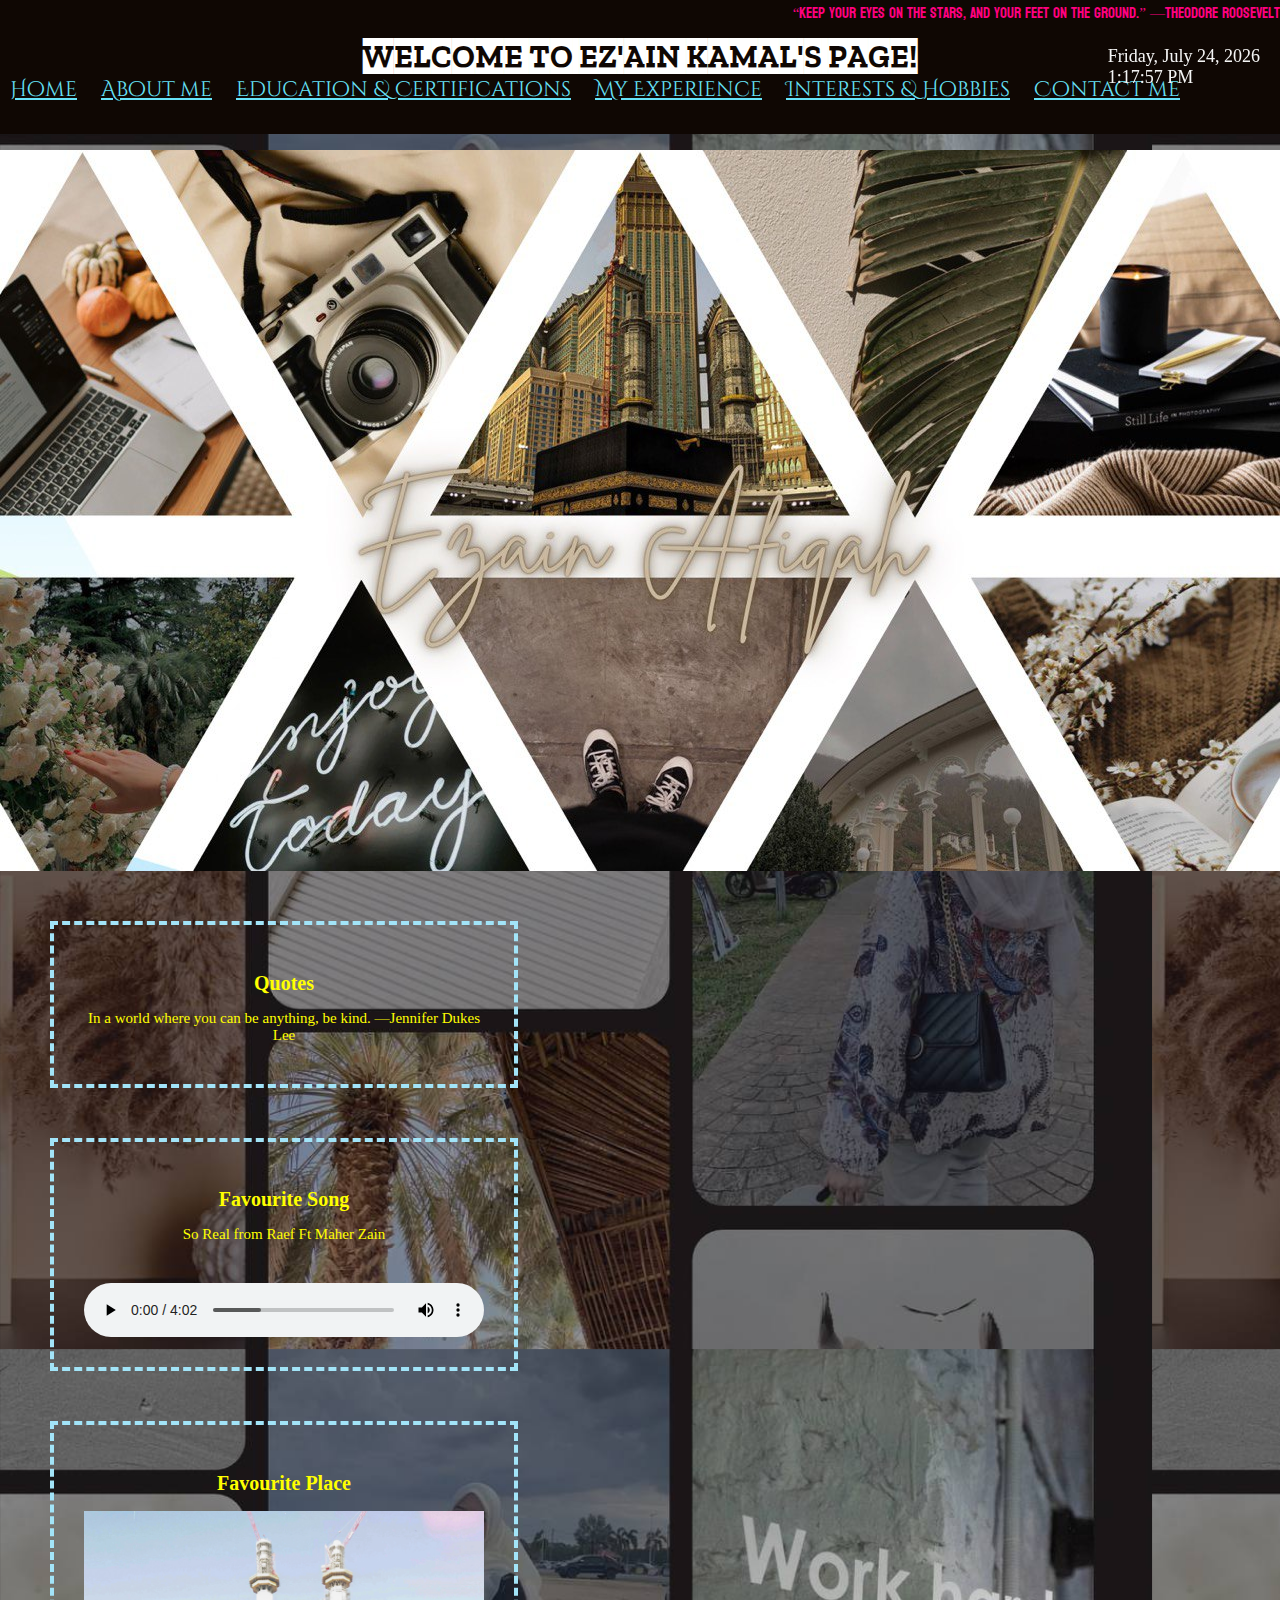
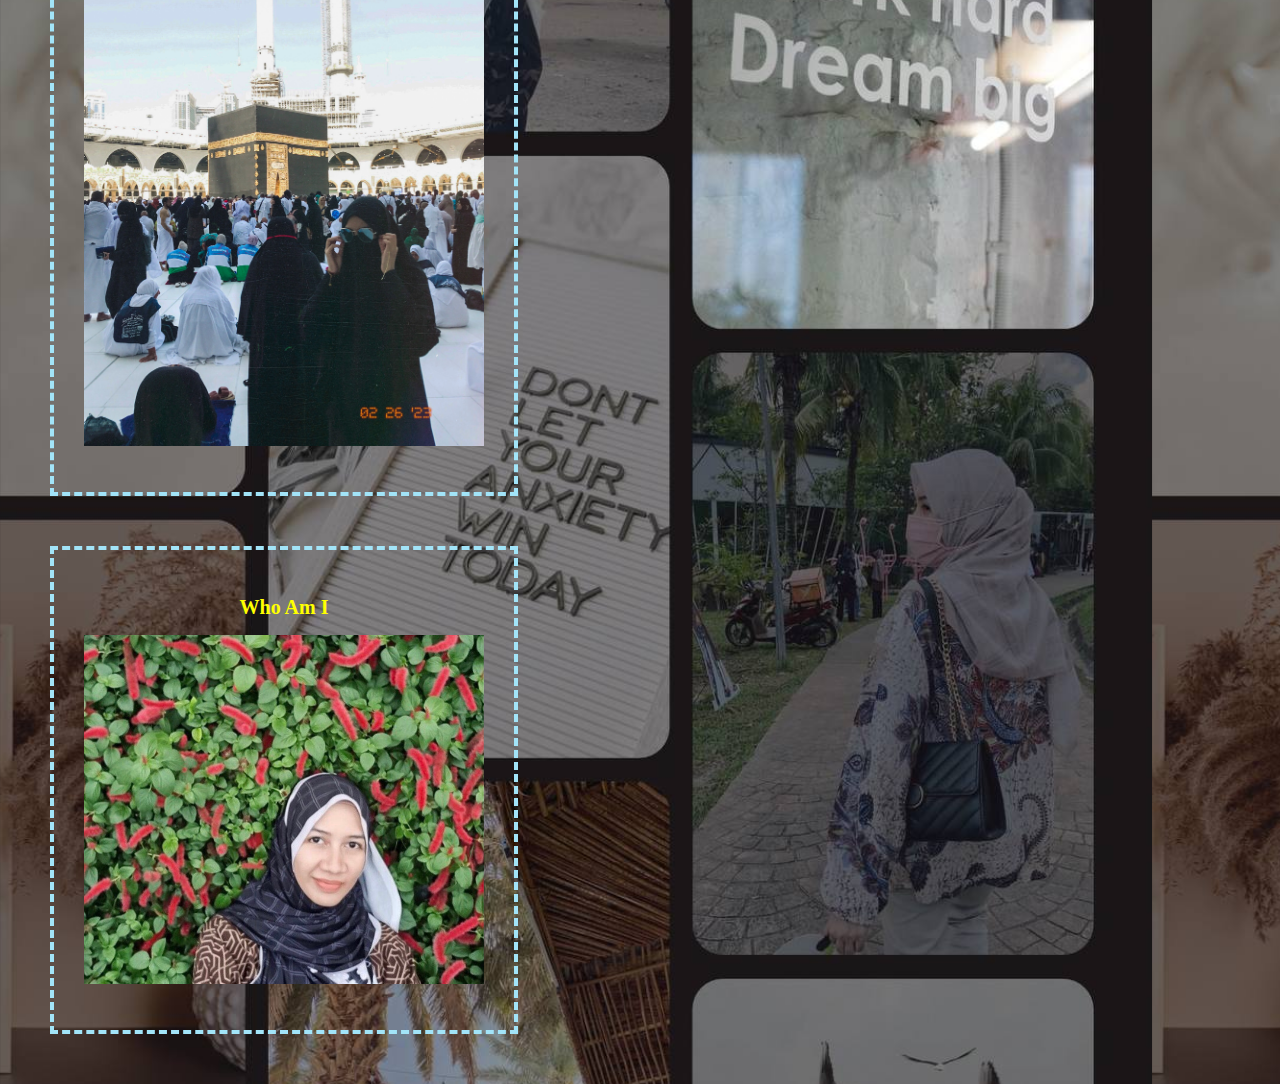
<file: index.html>
<html>

  <head>

    <title>Unraveling Ez'ain Afiqah's Story</title>
    <link rel="stylesheet" type="text/css" href="css/style.css">

    <link rel="preconnect" href="https://fonts.googleapis.com">
    <link rel="preconnect" href="https://fonts.gstatic.com" crossorigin>
    <link href="https://fonts.googleapis.com/css2?family=Zilla+Slab+Highlight:wght@700&display=swap" rel="stylesheet">

    <link rel="preconnect" href="https://fonts.googleapis.com">
    <link rel="preconnect" href="https://fonts.gstatic.com" crossorigin>
    <link href="https://fonts.googleapis.com/css2?family=Koulen&display=swap" rel="stylesheet">

    <link rel="preconnect" href="https://fonts.googleapis.com">
    <link rel="preconnect" href="https://fonts.gstatic.com" crossorigin>
    <link href="https://fonts.googleapis.com/css2?family=Cinzel+Decorative&display=swap" rel="stylesheet">

    <link rel="preconnect" href="https://fonts.googleapis.com">
    <link rel="preconnect" href="https://fonts.gstatic.com" crossorigin>
    <link href="https://fonts.googleapis.com/css2?family=Seaweed+Script&display=swap" rel="stylesheet">

    <style>
        body {
            background-image: url('images/photo_6179455876285446370_y.jpg');
            background-size: 90%;

        }
    </style>


    <script src="script.js"></script>

  </head>

<body>
   
<div class="header">

<div class="moving-text">
        <p style="font-family: 'Koulen', cursive;">“Keep your eyes on the stars, and your feet on the ground.” ―Theodore Roosevelt 

</div>

<h1 style="font-family: 'Zilla Slab Highlight', cursive;">WELCOME TO EZ'AIN KAMAL'S PAGE!</h1>
    
<div class="date-clock">
    <div id="date"></div>
    <div id="clock"></div>
</div>

<script src="script.js"></script>


<a href="index.html">Home</a>
<a href="biodata.html">About me</a>
<a href="education.html">Education & Certifications</a>
<a href="experience.html">My Experience</a>
<a href="hobby.html">Interests & Hobbies</a>
<a href="contact.html">Contact me</a>

</div>

<div class="slider">
     <img src="images/photo_6179455876285446341_y.jpg" width="100%">
</div>


<div class="box">
        <h2>Quotes</h2>
        <p>In a world where you can be anything, be kind. —Jennifer Dukes Lee</p>
        
</div>

<div class="box">
    <h2>Favourite Song</h2>
    <p>So Real from Raef Ft Maher Zain</p>
    <audio controls>
        <source src= "Raef - So Real feat. Maher Zain (Lyrics).mp3" type="audio/mp4">
    </audio>
  </div>
</div>

<div class="box">
        <h2>Favourite Place</h2>
        <img src="images/mecca.jpg" alt="Mecca">
</div>

<div class="box">
        <h2>Who Am I</h2>
        <img src="images/IMG_7499.JPG" alt="Ezain Afiqah">
</div>

    


</body>
</html>
</file>
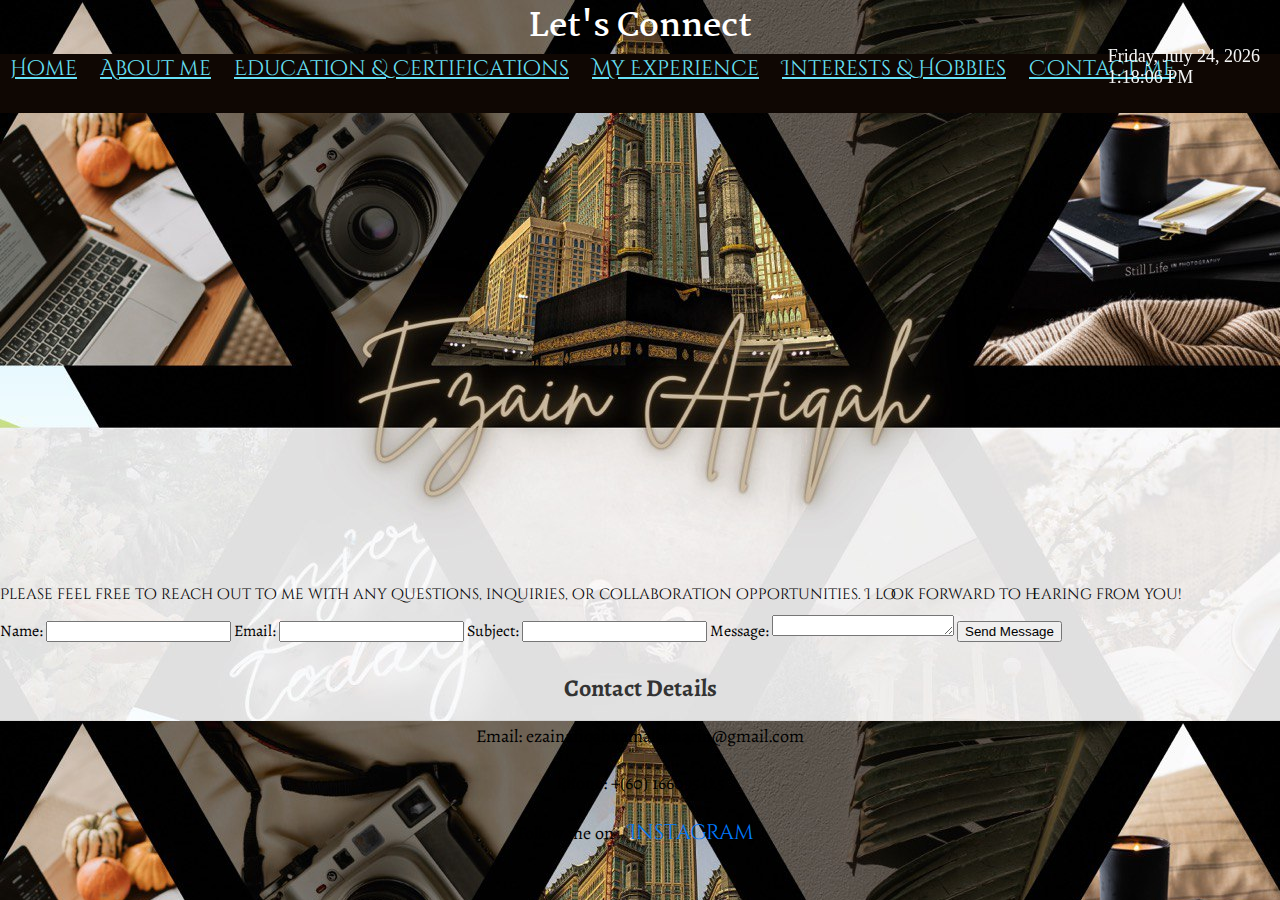
<file: contact.html>
<!DOCTYPE html>
<html lang="en">
<head>
  <meta charset="UTF-8">
  <meta name="viewport" content="width=device-width, initial-scale=1.0">
  <title>Contact Me</title>
  <link rel="stylesheet" type="text/css" href="css/style.css">

  <link rel="preconnect" href="https://fonts.googleapis.com">
  <link rel="preconnect" href="https://fonts.gstatic.com" crossorigin>
  <link href="https://fonts.googleapis.com/css2?family=Cinzel+Decorative&display=swap" rel="stylesheet">

  <link rel="preconnect" href="https://fonts.googleapis.com">
  <link rel="preconnect" href="https://fonts.gstatic.com" crossorigin>
  <link href="https://fonts.googleapis.com/css2?family=Hanalei+Fill&family=Patua+One&family=Wellfleet&display=swap" rel="stylesheet">

  <link rel="preconnect" href="https://fonts.googleapis.com">
  <link rel="preconnect" href="https://fonts.gstatic.com" crossorigin>
  <link href="https://fonts.googleapis.com/css2?family=Martel:wght@700&display=swap" rel="stylesheet">

  <link rel="preconnect" href="https://fonts.googleapis.com">
<link rel="preconnect" href="https://fonts.gstatic.com" crossorigin>
<link href="https://fonts.googleapis.com/css2?family=Alegreya:wght@500&display=swap" rel="stylesheet">

<style>
  body {
      background-image: url("images/photo_6181322086820198042_y.jpg");
      background-size: 100%;
      background-attachment:fixed;

  }
</style>



<script src="script.js"></script>

<body>
  
  <div class="date-clock">
    <div id="date"></div>
    <div id="clock"></div>
</div>

<script src="script.js"></script>

</head>

<h1 style="font-family: 'Martel', serif;">Let's Connect</h1>

<div class="header">
    <a href="index.html">Home</a>
    <a href="biodata.html">About me</a>
    <a href="education.html">Education & Certifications</a>
    <a href="experience.html">My Experience</a>
    <a href="hobby.html">Interests & Hobbies</a>
    <a href="contact.html">Contact me</a>
  </div>

<div>
    <iframe src="https://www.google.com/maps/embed?pb=!1m18!1m12!1m3!1d7970.908891480217!2d101.84125328920192!3d2.6800123391901467!2m3!1f0!2f0!3f0!3m2!1i1024!2i768!4f13.1!3m3!1m2!1s0x31cde85359ae7251%3A0x48f8325d13ed674f!2sMasjid%20Sri%20Sendayan%2C%20Negeri%20Sembilan!5e0!3m2!1sen!2smy!4v1689831807999!5m2!1sen!2smy" width="100%" height="450" style="border:0;" allowfullscreen="" loading="lazy" referrerpolicy="no-referrer-when-downgrade"></iframe> 

</div>


      <p  style="font-family: 'Cinzel Decorative', cursive;" > Please feel free to reach out to me with any questions, inquiries, or collaboration opportunities. I look forward to hearing from you!</p>
      


      <!-- Contact Form -->
      <form action="process_form.php" method="post">
        <label for="name">Name:</label>
        <input type="text" id="name" name="name" required>

        <label for="email">Email:</label>
        <input type="email" id="email" name="email" required>

        <label for="subject">Subject:</label>
        <input type="text" id="subject" name="subject" required>

        <label for="message">Message:</label>
        <textarea id="message" name="message" rows="1" required></textarea>

        <button type="submit">Send Message</button>
      </form>

      <!-- Contact Information -->
      <div class="contact-info">
        <h3>Contact Details</h3>
        <p>Email: ezainafiqahkamalbaharin@gmail.com</p>
        <p>Phone: +(60) 166095425</p>
        <p>Follow me on <a href="https://www.instagram.com/neelofa/" target="_blank">Instagram</a></p>
      </div>
    </div>
  </section>
</body>
</html>

</body>
</html>
</file>
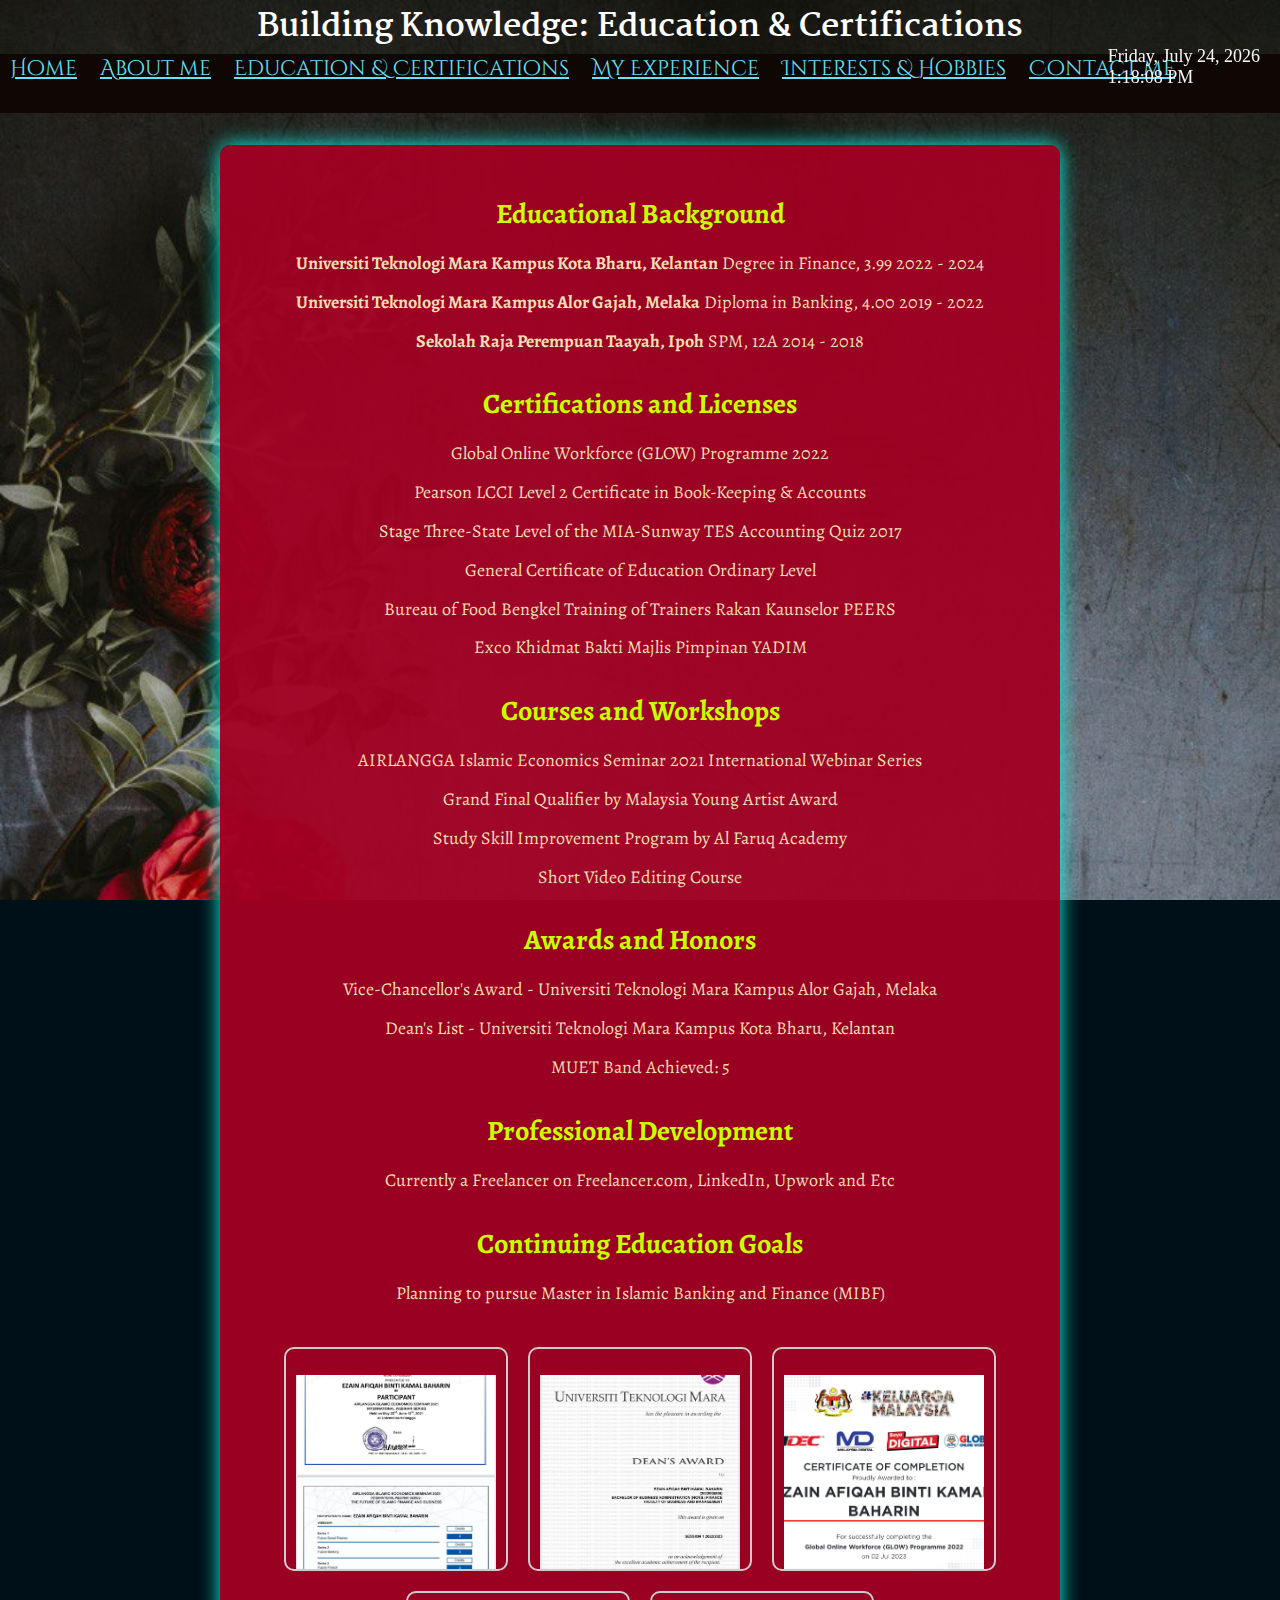
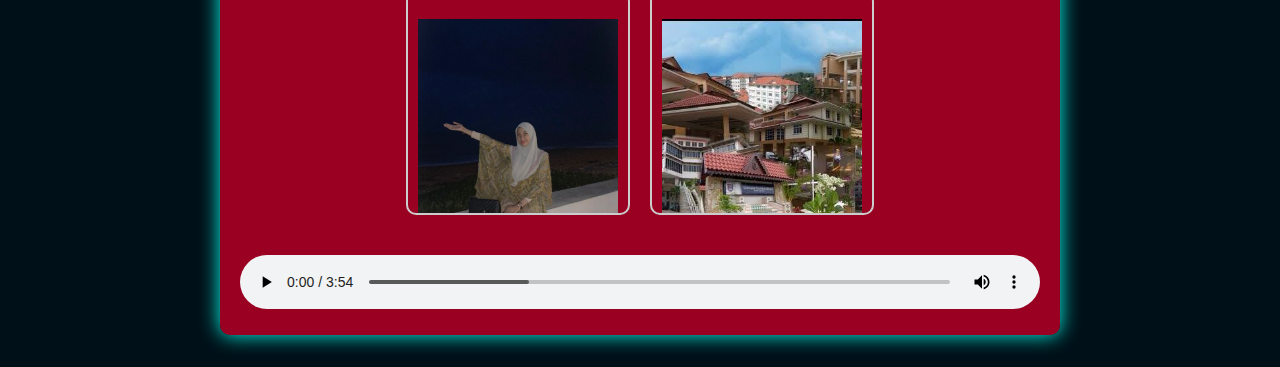
<file: education.html>
<!DOCTYPE html>
<html lang="en">
<head>
  <meta charset="UTF-8">
  <meta name="viewport" content="width=device-width, initial-scale=1.0">
  <title>Education & Certifications</title>
  <link rel="stylesheet" type="text/css" href="css/style.css">

  <link rel="preconnect" href="https://fonts.googleapis.com">
  <link rel="preconnect" href="https://fonts.gstatic.com" crossorigin>
  <link href="https://fonts.googleapis.com/css2?family=Cinzel+Decorative&display=swap" rel="stylesheet">

  <link rel="preconnect" href="https://fonts.googleapis.com">
  <link rel="preconnect" href="https://fonts.gstatic.com" crossorigin>
  <link href="https://fonts.googleapis.com/css2?family=Hanalei+Fill&family=Patua+One&family=Wellfleet&display=swap" rel="stylesheet">

  <link rel="preconnect" href="https://fonts.googleapis.com">
  <link rel="preconnect" href="https://fonts.gstatic.com" crossorigin>
  <link href="https://fonts.googleapis.com/css2?family=Martel:wght@700&display=swap" rel="stylesheet">

  <link rel="preconnect" href="https://fonts.googleapis.com">
<link rel="preconnect" href="https://fonts.gstatic.com" crossorigin>
<link href="https://fonts.googleapis.com/css2?family=Alegreya:wght@500&display=swap" rel="stylesheet">

<style>
  body {
      background-image: url('images/photo_6181322086820197961_y.jpg');
      background-size: 100%;
      background-attachment: fixed;

  }
</style>



<script src="script.js"></script>

<body>
  
  <div class="date-clock">
    <div id="date"></div>
    <div id="clock"></div>
</div>

<script src="script.js"></script>

</head>


  <h1 style="font-family: 'Martel', serif;">Building Knowledge: Education & Certifications</h1>

<div class="header">
  <a href="index.html">Home</a>
  <a href="biodata.html">About me</a>
  <a href="education.html">Education & Certifications</a>
  <a href="experience.html">My Experience</a>
  <a href="hobby.html">Interests & Hobbies</a>
  <a href="contact.html">Contact me</a>
</div>



<div class="content">
  <section class="education">
    <div class="container">
      <h2>Educational Background</h2>
      <ul>
        <li>
          <strong>Universiti Teknologi Mara Kampus Kota Bharu, Kelantan</strong>
          <span>Degree in Finance, 3.99</span>
          <span>2022 - 2024</span>
        </li>
        <li>
          <strong>Universiti Teknologi Mara Kampus Alor Gajah, Melaka</strong>
          <span>Diploma in Banking, 4.00</span>
          <span>2019 - 2022</span>
        </li>
        <li>
          <strong>Sekolah Raja Perempuan Taayah, Ipoh</strong>
          <span>SPM, 12A</span>
          <span>2014 - 2018</span>
        </li>
      </ul>

      <h2>Certifications and Licenses</h2>
      <ul>
        <li>Global Online Workforce (GLOW) Programme 2022</li>
        <li>Pearson LCCI Level 2 Certificate in Book-Keeping & Accounts</li>
        <li>Stage Three-State Level of the MIA-Sunway TES Accounting Quiz 2017</li>
        <li>General Certificate of Education Ordinary Level</li>
        <li>Bureau of Food Bengkel Training of Trainers Rakan Kaunselor PEERS</li>
        <li>Exco Khidmat Bakti Majlis Pimpinan YADIM</li>

      </ul>

      <h2>Courses and Workshops</h2>
      <ul>
        <li>AIRLANGGA Islamic Economics Seminar 2021 International Webinar Series</li>
        <li>Grand Final Qualifier by Malaysia Young Artist Award</li>
        <li>Study Skill Improvement Program by Al Faruq Academy</li>
        <li>Short Video Editing Course </li>
      </ul>

      <h2>Awards and Honors</h2>
      <ul>
        <li>Vice-Chancellor's Award - Universiti Teknologi Mara Kampus Alor Gajah, Melaka</li>
        <li>Dean's List - Universiti Teknologi Mara Kampus Kota Bharu, Kelantan</li>
        <li>MUET Band Achieved: 5</li>
      </ul>

      <h2>Professional Development</h2>
      <ul>
      <li>Currently a Freelancer on Freelancer.com, LinkedIn, Upwork and Etc</li>
    </ul>

      <h2>Continuing Education Goals</h2>
      <ul>
      <li>Planning to pursue Master in Islamic Banking and Finance (MIBF)</li>
    </ul>

      <!-- Five clickable images in boxes -->
      <div class="image-boxes">
        <a href="images/photo_6181322086820197971_y.jpg" target="_blank"><img src="images/photo_6181322086820197971_y.jpg" alt="Image 1"></a>
        <a href="images/photo_6181322086820197964_y.jpg" target="_blank"><img src="images/photo_6181322086820197964_y.jpg" alt="Image 2"></a>
        <a href="images/photo_6181322086820197967_y.jpg" target="_blank"><img src="images/photo_6181322086820197967_y.jpg" alt="Image 3"></a>
        <a href="images/IMG_1776.JPG"                    target="_blank"><img src="images/IMG_1776.JPG" alt="Image 4"></a>
        <a href="images/photo_6181322086820197972_x.jpg" target="_blank"><img src="images/photo_6181322086820197972_x.jpg" alt="Image 5"></a>
      </div>

      <!-- Add a song using an HTML audio element -->
      <audio controls>
        <source src="Rabbani - Intifada (Lyrics).mp3" type="audio/mpeg">
      </audio>
    </div>
  </section>
</body>
</html>
</file>
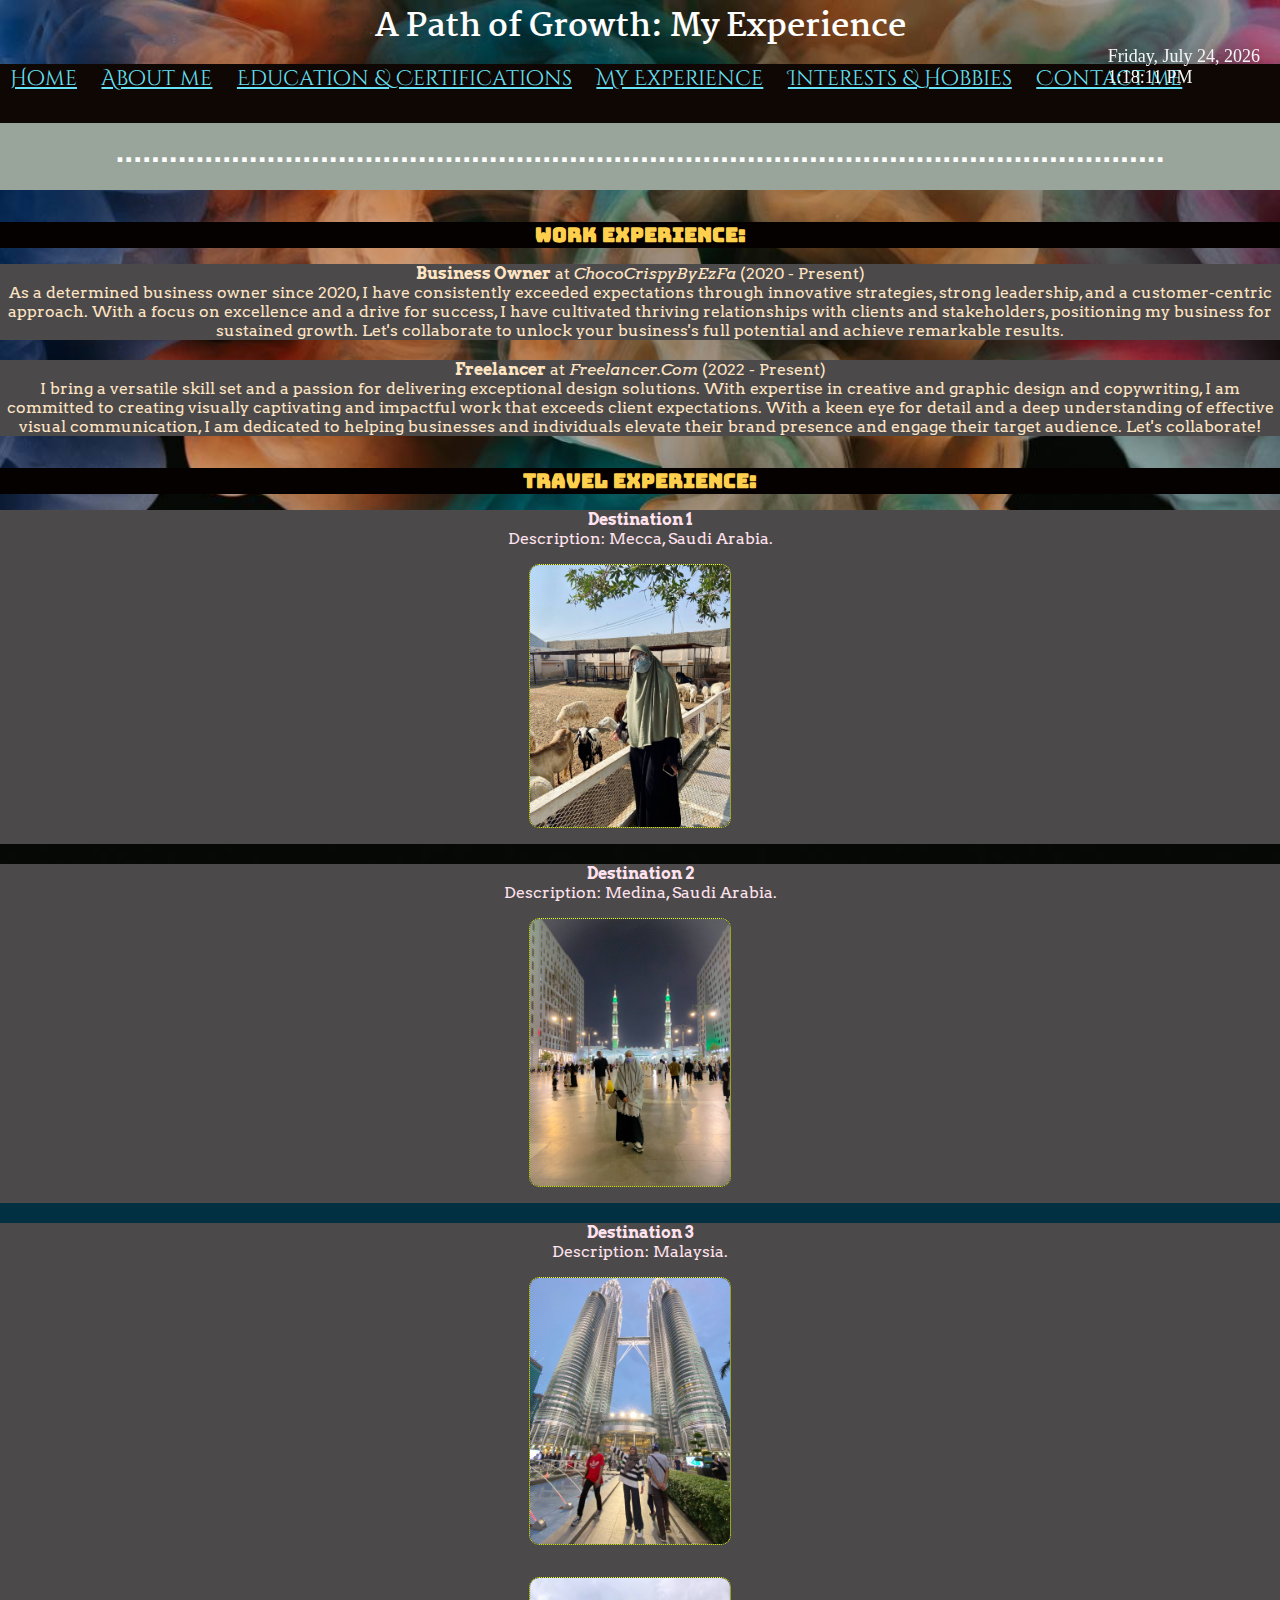
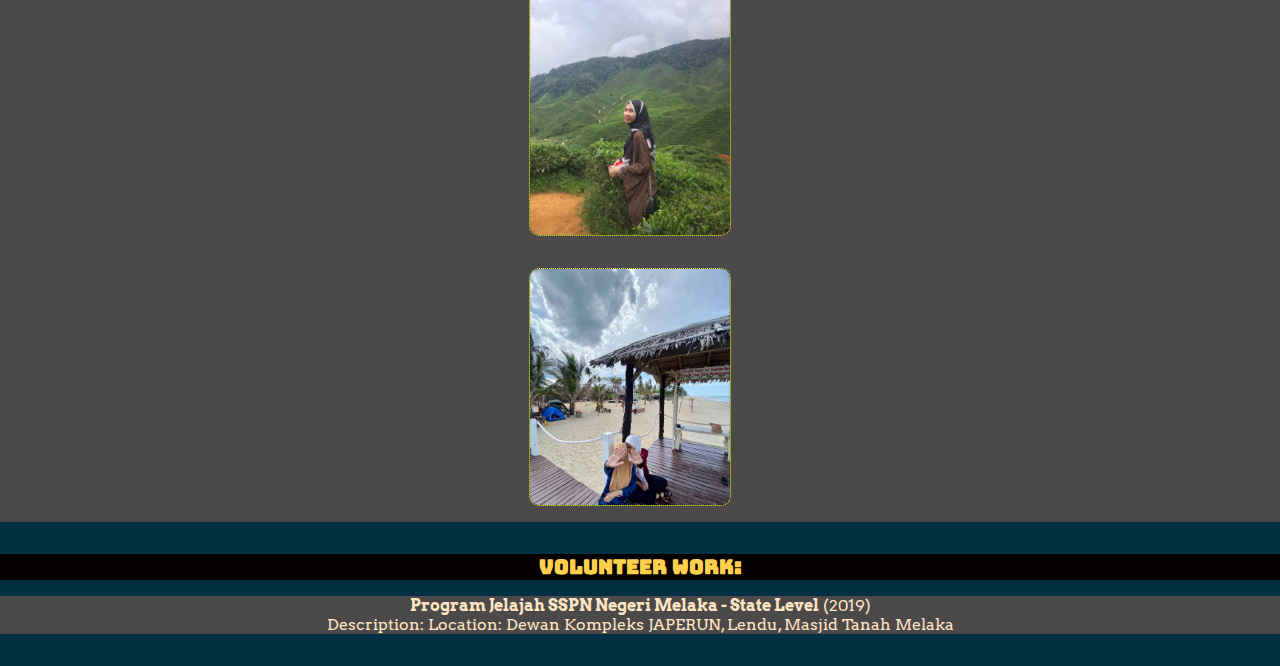
<file: experience.html>
<!DOCTYPE html>
<html lang="en">
<head>
  <meta charset="UTF-8">
  <meta name="viewport" content="width=device-width, initial-scale=1.0">

  <title>My Experience</title>

  <link rel="stylesheet" type="text/css" href="css/style.css">

  <link rel="preconnect" href="https://fonts.googleapis.com">
  <link rel="preconnect" href="https://fonts.gstatic.com" crossorigin>
  <link href="https://fonts.googleapis.com/css2?family=Cinzel+Decorative&display=swap" rel="stylesheet">

  <link rel="preconnect" href="https://fonts.googleapis.com">
  <link rel="preconnect" href="https://fonts.gstatic.com" crossorigin>
  <link href="https://fonts.googleapis.com/css2?family=Martel:wght@700&display=swap" rel="stylesheet">

  <link rel="preconnect" href="https://fonts.googleapis.com">
  <link rel="preconnect" href="https://fonts.gstatic.com" crossorigin>
  <link href="https://fonts.googleapis.com/css2?family=Bungee+Inline&display=swap" rel="stylesheet">

  <link rel="preconnect" href="https://fonts.googleapis.com">
  <link rel="preconnect" href="https://fonts.gstatic.com" crossorigin>
  <link href="https://fonts.googleapis.com/css2?family=Arvo&display=swap" rel="stylesheet">


<script src="script.js"></script>

<body>
    <div class="date-clock">
        <div id="date"></div>
        <div id="clock"></div>
    </div>
    
    <script src="script.js"></script>

    <style>
        body {

            background-size: 100%;
            background-image: url("images/photo_6179455876285446339_y.jpg");
    background-repeat: no-repeat;
    background-size: cover;
    background-position: center;
    background-attachment: fixed;
}
        
    </style>

</body>
</head>
<body>
  <h1 style="font-family: 'Martel', serif;">A Path of Growth: My Experience</h1>


<div class="header">
  <a href="index.html">Home</a>
  <a href="biodata.html">About me</a>
  <a href="education.html">Education & Certifications</a>
  <a href="experience.html">My Experience</a>
  <a href="hobby.html">Interests & Hobbies</a>
  <a href="contact.html">Contact me</a>
</div>


    <style>
        body {
            font-family:Arial, Helvetica, sans-serif;
            margin: 0;
            padding: 0;
            background-color: #003042;
        }

        header {
            background-color: #99a59a;
            color: #fff;
            padding: 10px;
            text-align: center;
        }

        h1 {
            color: white;
            margin-bottom: 10px;
        }

        h2 {
            color: #ffd04d;
            text-align: center;
            background-color: rgb(5, 1, 1);
            font-family: 'Bungee Inline', cursive;
        }

        p {
            color: #75f6ff;
            margin-bottom: 20px;
            text-align: center;
            font-family: 'Bungee Inline', cursive;
        }

        ul {
            list-style:circle;
            padding: 5;
        }

        li {
            margin-bottom: 20px;
            color:bisque;
            background-color:rgb(75, 73, 73);
            text-align: center;
            font-family: 'Arvo', serif;
        }

        .destination {
            display: flex;
            flex-direction: column;
            align-items: center;
            justify-content: center; /* Center items horizontally */
            margin-bottom: 20px;
            color:rgb(255, 226, 238);
            text-align: center;
        }



        .destination img {
            max-width: 200px;
            margin-right: 20px;
            margin: 10 10px; /* Add some spacing between images */
            border: 1px solid #e5ff00;
            border-radius: 10px;
            object-position: 100%;
            border-style:dotted;
        }

        .enlarged {
    transform: scale(1.2); /* Increase the scale for the enlarged image */
    z-index: 1; /* Ensure the enlarged image is on top */
}


    </style>
</head>
<body>
    <header>
        <h1>......................................................................................................................</h1>
    </header>

    <section>
        <h2>Work Experience:</h2>
        <ul>
            <li>
                <strong>Business Owner</strong> at <em>ChocoCrispyByEzFa</em> (2020 - Present)<br>
                As a determined business owner since 2020, I have consistently exceeded expectations through innovative strategies, strong leadership, and a customer-centric approach. With a focus on excellence and a drive for success, I have cultivated thriving relationships with clients and stakeholders, positioning my business for sustained growth. Let's collaborate to unlock your business's full potential and achieve remarkable results.
            </li>
            <li>
                <strong>Freelancer</strong> at <em>Freelancer.Com</em> (2022 - Present)<br>
                I bring a versatile skill set and a passion for delivering exceptional design solutions. With expertise in creative and graphic design and copywriting, I am committed to creating visually captivating and impactful work that exceeds client expectations. With a keen eye for detail and a deep understanding of effective visual communication, I am dedicated to helping businesses and individuals elevate their brand presence and engage their target audience. Let's collaborate!
            </li>
        </ul>
    </section>

    <section>
        <h2>Travel Experience:</h2>
        <ul>
            <li class="destination">
                <div>
                    <strong>Destination 1</strong><br>
                    Description: Mecca, Saudi Arabia.
                </div>
                <img src="images/photo_6181322086820197979_y.jpg" alt="Destination 1" class="clickable-image">
            </li>
            <li class="destination">
                <div>
                    <strong>Destination 2</strong><br>
                    Description: Medina, Saudi Arabia.
                </div>
                <img src="images/photo_6181322086820197976_y.jpg" alt="Destination 2" class="clickable-image">
            </li>
            <li class="destination">
                <div>
                    <strong>Destination 3</strong><br>
                    Description: Malaysia.
                </div>
                <img src="images/photo_6181322086820197975_y.jpg" alt="Destination 3" class="clickable-image">
                <img src="images//photo_6181322086820197978_y.jpg" alt="Destination 3" class="clickable-image">
                <img src="images/photo_6181322086820197980_y.jpg" alt="Destination 3" class="clickable-image">
        
            </li>
        </ul>
    </section>

    <section>
        <h2>Volunteer Work:</h2>
        <ul>
            <li>
                <strong>Program Jelajah SSPN Negeri Melaka - State Level</strong> (2019)<br>
                Description: Location: Dewan Kompleks JAPERUN, Lendu, Masjid Tanah Melaka<br>
            </li>
        </ul>
    </section>
</body>
</html>
</file>
<file: css/style.css>
body
    {
        background-color: rgb(0, 16, 24);

      
    }
    
.moving-text {
        position: top;
        top: 50%;
        left: 0;
        width: 100%;
        text-align:right;
        font-size: 40px;
        color:rgb(255, 0, 128);
        animation: moveText 20s linear infinite; 
    }
    
    @keyframes moveText {
        0% {
            transform: translateX(-100%);
        }
        100% {
            transform: translateX(100%);
        }
    }


h1
    {
        color:white;
        text-align: center;
        font-size:xx-large;
        font-family:Impact, Haettenschweiler, 'Arial Narrow Bold', sans-serif;
    }

a
    {
        text-decoration-line: underline;
        font-family: 'Cinzel Decorative', cursive;
        text-align: right;
        padding: 10px;
        font-size: 16pt;
        color:rgb(103, 226, 248);
    }

a:hover
    {
        color: rgb(251, 255, 8);
        font-size: 18pt;

    }

.header
    {
        width: 100%;
        background-color: rgb(15, 7, 3);
        padding-bottom: 30px;
        
    }
.date-clock 
    {
        position: fixed;
        top: 46px;
        right: 20px;
        color: whitesmoke;
        font-family: 'Times New Roman', Times, serif;
        font-size: 18px;
    }

.slider
    {
        width: 100%;
        background-color:rgb(211, 246, 255);
    }
    
    .box-container {
        display: flex;
        flex-wrap: wrap; /* Allow the boxes to wrap when the screen size is smaller */
        justify-content: center; /* Center the boxes horizontally within the container */
    }
    
    .box {
        border: 4px dashed #a2e4f8; /* Add dotted border with a color of your choice */
        padding: 30px;
        margin: 50px;
        width: 400px;
        text-align: center;
        color: yellow;
    }
    .box-container {
        display: flex;
        justify-content: center;
        align-items: center;
      }
    
    h2 {
        font-size: 20px;
        margin-bottom: 10px;
    }
    
    p {
        font-size: 15px;
        margin-bottom: 10px;
    }
    
    img {
        max-width: 100%;
    }
    


    
    body {
        font-family: Arial, sans-serif;
        margin: 0;
        padding: 0;
      }
      
      .container {
        max-width: 800px;
        margin: 0 auto;
        padding: 20px;
      }
      
      .about-me {
        text-align: center;
      }
      
      .profile-pic {
        display: inline-block;
        margin: 10px;
        position: relative;
      }
      
      .profile-pic img {
        width: 150px;
        height: 150px;
        border-radius: 50%;
        object-fit: cover;
        border: 2px solid #000;
        box-shadow: 0 4px 8px rgba(0, 0, 0, 0.2);
        transition: transform 0.2s ease-in-out;
      }
      
      .profile-pic a {
        display: block;
      }
      
      .profile-pic img:hover {
        transform: scale(1.1);
      }
      
      .about-text {
        margin-top: 20px;
      }
      
      .about-text h2 {
        font-size: 28px;
        color: #ff5100;
      }
      
      .about-text p {
        font-size: 16px;
        line-height: 1.6;
        color:#ffecb9;
      }
      

      body {
        font-family: Arial, sans-serif;
        margin: 0;
        padding: 0;
      }
      
      .container {
        max-width: 800px;
        margin: 0 auto;
        padding: 20px;
      }
      
     
      .about-me {
        text-align: center;
        background-color:none;
            background-size: 100%;
            background-position: center;
            padding: 50px; /* Add some padding to separate the content from the background edges */
          
      }
      
      
      .profile-pic {
        display: inline-block;
        margin: 5px;
        position: relative;
      }
      
      .profile-pic img {
        width: 250px;
        height: 250px;
        border-radius: 50%;
        object-fit:cover;
        border: 3px solid #00ff9d;
        box-shadow: 0 4px 8px rgb(231, 247, 2);
        transition: transform 0.2s ease-in-out;
      }
      
      .profile-pic a {
        display: block;
      }
      
      .profile-pic img:hover {
        transform: scale(1.1);
      }
      
      .about-text {
        margin-top: 20px;
      }


      .about-text h1 {
        font-size: 28px;
        color: white;
      }
      
      .about-text p {
        font-size: 16px;
        font-family: 'Special Elite', cursive;
        line-height: 1.6;
        color: rgb(243, 220, 157);
      }

      

      body {
        font-family: 'Alegreya', serif;
        margin: 0;
        padding: 0;
        background-image: url("images/IMG_5440.JPG");
        background-size: cover;
      }
      
      .container {
        max-width: 800px;
        margin: 0 auto;
        padding: 20px;
        background-color: rgba(161, 0, 35, 0.952);
        box-shadow: 0 0 20px rgb(8, 253, 237);
        border-radius: 10px;
      }
      
      .education {
        text-align: center;
      }
      
      .education h2 {
        font-size: 28px;
        color: #c8ff00;
        margin-top: 30px;
      }
      
      .education ul {
        list-style-type: style bullet;
        color:wheat;
        padding: 20;
      }
      
      .education li {
        font-size: 18px;
        line-height: 1.6;
        margin-bottom: 10px;
      }
      
      .image-boxes {
        display: flex;
        flex-wrap: wrap;
        justify-content: center;
        margin-top: 30px;
      }
      
      .image-boxes a {
        display: block;
        margin: 10px;
        width: 200px;
        height: 200px;
        border: 2px solid #ccc;
        border-radius: 10px;
        overflow: hidden;
      }
      
      .image-boxes img {
        width: 100%;
        height: 100%;
        object-fit: cover;
      }
      
      audio {
        margin-top: 30px;
        width: 100%;
      }
      



body {
  font-family: 'Alegreya', serif;
  margin: 0;
  padding: 0;
}

header {
  background-color: #c54848;
  color: #ccf7b3;
  text-align: center;
  padding: 1rem;
}

h1 {
  margin: 0;
}

section {
  margin: 2rem 0;
}

ul {
  list-style: none;
  padding: 0;
}

li {
  margin-bottom: 1rem;
}

img {
  max-width: 100%;
  height: auto;
  display: block;
  margin: 1rem 0;
}


body {
  font-family: 'Alegreya', serif;
  margin: 0;
  padding: 0;
  background-size: cover;
}

interests.container {
  max-width: 800px;
  font-family: 'Alegreya', serif;
  margin: 0 auto;
  padding: 20px;
  background-color: rgba(235, 255, 210, 0.8);
  box-shadow: 0 0 20px rgba(0, 0, 0, 0.1);
  border-radius: 10px;
}

.interests {
  text-align: center;

}

.interests h2 {
  font-size: 28px;
  color: #ffcbad;
  font-family: 'Yatra One', cursive;
  margin-top: 30px;
}

.interests h3 {
  font-size: 24px;
  color: #ffb006;
  margin-top: 20px;
  font-family: 'Alegreya', serif;
}

.interests p {
  font-size: 18px;
  line-height: 1.6;
  color:#c6ffe9;
  font-family: 'Alegreya', serif;
  margin-bottom: 30px;
}


.contact {
  text-align: center;
}

.contact h2 {
  font-size: 28px;
  color: #333;
  text-align: center;
  margin-top: 30px;
}

.contact p {
  font-size: 18px;
  text-align: center;
  line-height: 1.6;
  margin-bottom: 20px;
}

.contact form {
  text-align: center;
}

.contact label {
  display: block;
  text-align: center;
  font-size: 18px;
  margin-bottom: 5px;
}

.contact input,
.contact textarea {
  width: 100%;
  text-align: center;
  padding: 10px;
  margin-bottom: 20px;
  border: 1px solid #ccc;
  border-radius: 5px;
  font-size: 16px;
}

.contact textarea {
  resize: vertical;
  text-align: center;
}

.contact button {
  background-color: #4CAF50;
  color: #fff;
  border: none;
  padding: 12px 20px;
  text-align: center;
  text-decoration: none;
  display: inline-block;
  font-size: 16px;
  border-radius: 5px;
  cursor: pointer;
  transition: background-color 0.3s;
}

.contact button:hover {
  background-color: #45a049;
  text-align: center;
}

.contact-info {
  margin-top: 30px;
  text-align: center;
}

.contact-info h3 {
  font-size: 24px;
  color: #333;
  text-align: center;
  margin-bottom: 10px;
}

.contact-info p {
  font-size: 18px;
  text-align: center;
  line-height: 1.6;
  margin-bottom: 10px;
}

.contact-info a {
  color: #007BFF;
  text-decoration: none;
  text-align: center;
}

.contact-info a:hover {
  text-decoration: underline;
  text-align: center;
}
</file>
